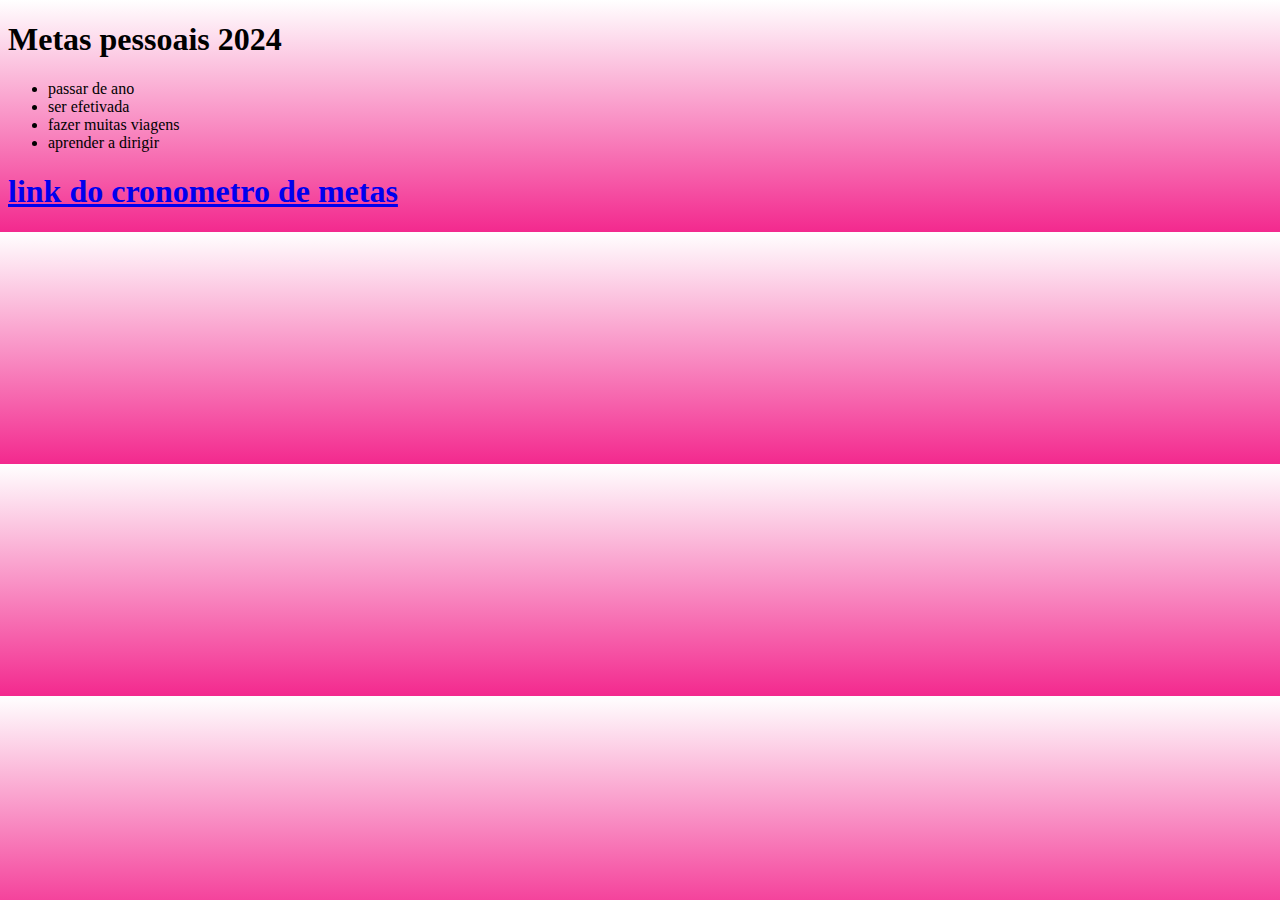
<file: index.html>
<!DOCTYPE html>
<html lang="en">
<head>
    <meta charset="UTF-8">
    <meta name="viewport" content="width=device-width, initial-scale=1.0">
    <title>metas 2024</title>
    <link rel="stylesheet" href="styles.css">
</head>
<body>
    <h1>
        Metas pessoais 2024 </h1>
        <ul>
            <li>passar de ano</li>
            <li>ser efetivada</li>
            <li>fazer muitas viagens</li>
            <li>aprender a dirigir</li>
        </ul>
    
</body>
</html>
<h1 class="link">
    <a href="metas.html">link do cronometro de metas </a>
</h1>
</file>
<file: styles.css>
@import url('https://fonts.googleapis.com/css2?family=Roboto+Condensed:ital,wght@0,100..900;1,100..900&display=swap');

body{
    background: linear-gradient(white,rgb(243, 41, 142));
}
</file>
